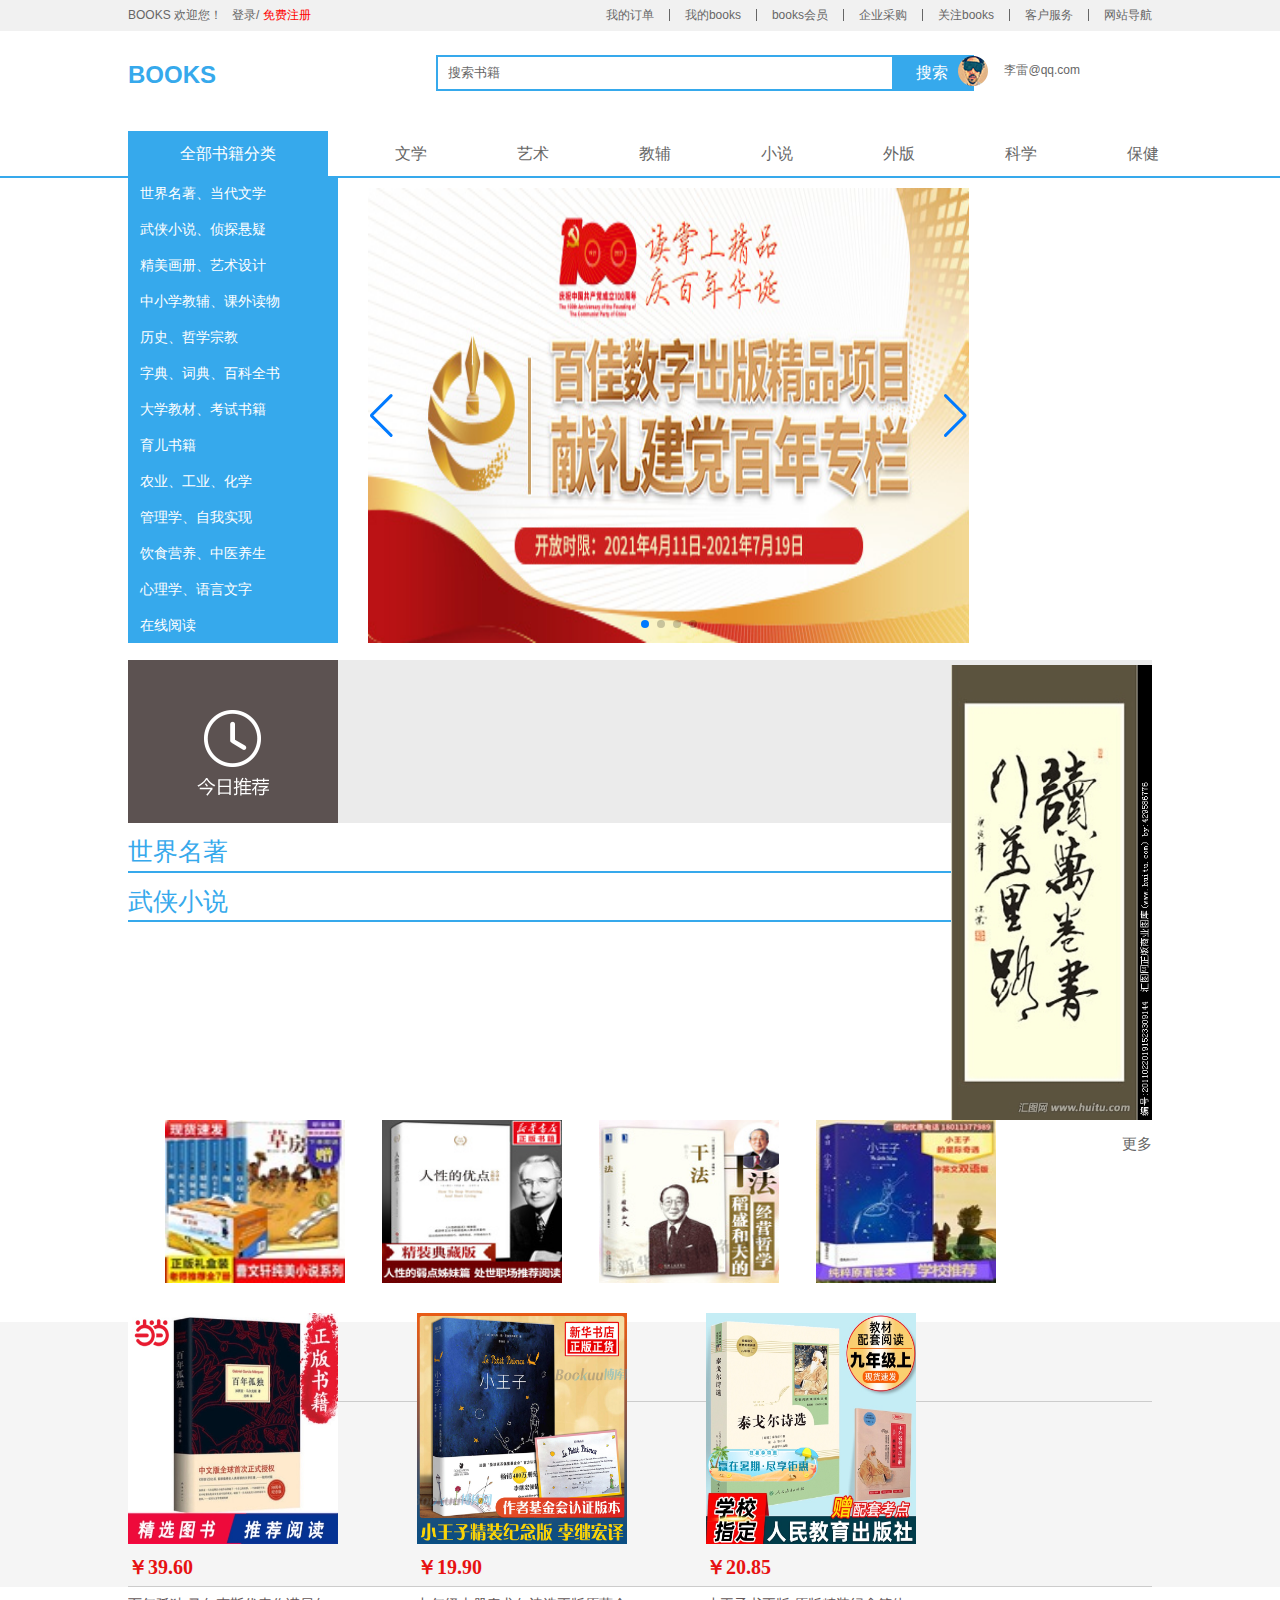
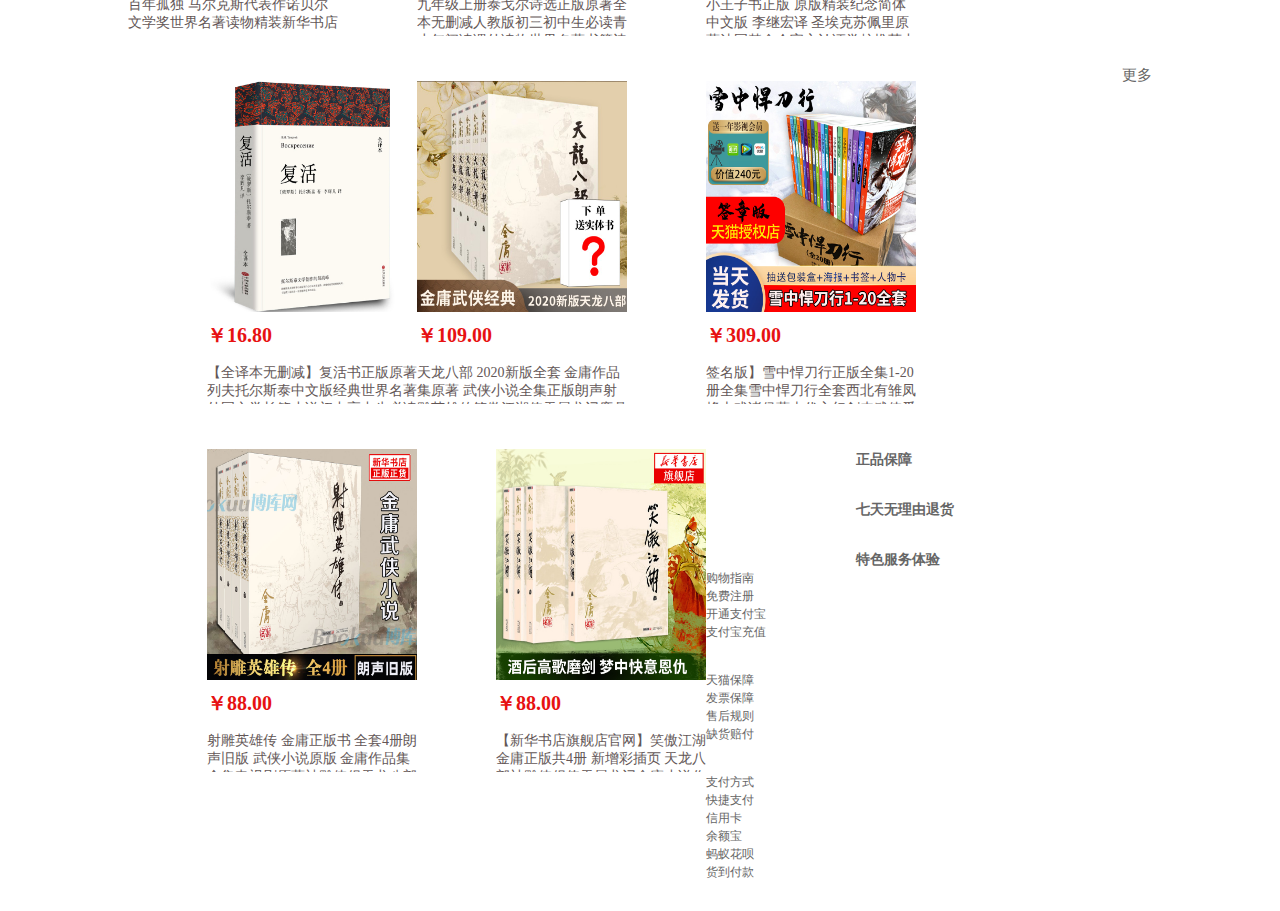
<file: index.html>
<!DOCTYPE html>
<html lang="en">

<head>
    <meta charset="UTF-8">
    <meta http-equiv="X-UA-Compatible" content="IE=edge">
    <meta name="viewport" content="width=device-width, initial-scale=1.0">
    <title>BOOKS</title>
    <link rel="stylesheet" href="css/swiper-bundle.min.css">
    <link rel="stylesheet" href="css/index.css">
    <link rel="stylesheet" href="css/base.css">
</head>

<body>
    <!-- 顶部 -->
    <section class="shortcut">
        <div class="w">
            <div class="fl">
                <ul>
                    <li>BOOKS 欢迎您！&nbsp;&nbsp;&nbsp;</li>
                    <li>
                        <a href="Second level page/register.html" target="_blank">登录/ <span>免费注册</span></a>
                    </li>
                </ul>
            </div>
            <div class="fr">
                <ul>
                    <li>我的订单</li>
                    <li></li>
                    <li class="arrow-icon">我的books</li>
                    <li></li>
                    <li>books会员</li>
                    <li></li>
                    <li>企业采购</li>
                    <li></li>
                    <li>关注books</li>
                    <li></li>
                    <li>客户服务</li>
                    <li></li>
                    <li>网站导航</li>
                </ul>
            </div>
        </div>
    </section>
    <!-- 头部 -->
    <header class="w">
        <div class="logo">
            <h1>BOOKS</h1>
        </div>
        <div class="search">
            <input type="text" name="" id="" value="搜索书籍">
            <button>搜索</button>
        </div>
        <div class="shopcar">
            <img src="images/user.png" alt="">&nbsp;
            &nbsp;&nbsp; <span>李雷@qq.com</span>
        </div>
    </header>
    <!-- 导航栏 -->
    <nav class="nav">
        <div class="w">
            <div class="dt">全部书籍分类</div>
            <ul class="navitems">
                <li><a href="">文学</a></li>
                <li><a href="">艺术</a></li>
                <li><a href="">教辅</a></li>
                <li><a href="">小说</a></li>
                <li><a href="">外版</a></li>
                <li><a href="">科学</a></li>
                <li><a href="">保健</a></li>
            </ul>
        </div>
    </nav>
    <!-- banner部分 -->
    <div class="w">
        <!-- 侧边栏具体分类 -->
        <div class="dd">
            <ul>
                <li><a href="#">世界名著、当代文学</a> </li>
                <li><a href="#">武侠小说、侦探悬疑</a> </li>
                <li><a href="#">精美画册、艺术设计</a> </li>
                <li><a href="#">中小学教辅、课外读物</a> </li>
                <li><a href="#">历史、哲学宗教</a> </li>
                <li><a href="#">字典、词典、百科全书</a> </li>
                <li><a href="#">大学教材、考试书籍</a> </li>
                <li><a href="#">育儿书籍</a> </li>
                <li><a href="#">农业、工业、化学</a> </li>
                <li><a href="#">管理学、自我实现</a> </li>
                <li><a href="#">饮食营养、中医养生</a> </li>
                <li><a href="#">心理学、语言文字</a> </li>
                <li><a href="#">在线阅读</a> </li>
            </ul>
        </div>
        <!-- 焦点图 -->
        <div class="focus">
            <div class="swiper-container">
                <div class="swiper-wrapper">
                    <div class="swiper-slide"><img src="images/focus3.jpg"></div>
                    <div class="swiper-slide"><img src="images/focus4.jpg"></div>
                    <div class="swiper-slide"><img src="images/focus2.jpg"></div>
                    <div class="swiper-slide"><img src="images/focus1.jpg"></div>
                </div>
                <!-- Add Pagination -->
                <div class="swiper-pagination"></div>
                <!-- Add Arrows -->
                <div class="swiper-button-next"></div>
                <div class="swiper-button-prev"></div>
            </div>
        </div>
        <div class="write">
            <img src="images/R-C.jpg" alt="">
        </div>
    </div>
    <!-- 今日推荐 -->
    <div class="w recom">
        <div class="recom_hd">
            <img src="images/recom.png" alt="">
        </div>
        <div class="recom_bd">
            <ul>
                <li><img src="images/recom_1.jpg" alt=""></li>
                <li><img src="images/recom_2.jpg" alt=""></li>
                <li><img src="images/recom_3.jpg" alt=""></li>
                <li><img src="images/recom_4.jpg" alt=""></li>
            </ul>
        </div>
    </div>
    <!-- 分类商品展示 -->
    <!-- 世界名著 -->
    <div class="w main">
        <h3>世界名著<a href="Second level page/list.html" target="_blank">更多</a></h3>
        <ul>
            <li>
                <a href=""><img src="images/bd_1.jpg" alt=""></a>
                <br><span>￥39.60</span>
                <p>百年孤独 马尔克斯代表作诺贝尔文学奖世界名著读物精装新华书店</p>
            </li>
            <li>
                <a href=""><img src="images/bd_2.jpg" alt=""></a>
                <br><span>￥19.90</span>
                <p>九年级上册泰戈尔诗选正版原著全本无删减人教版初三初中生必读青少年阅读课外读物世界名著书籍诗歌诗集飞鸟集新月人教社水浒传</p>
            </li>
            <li>
                <a href=""><img src="images/bd_3.jpg" alt=""></a>
                <br><span>￥20.85</span>
                <p>小王子书正版 原版精装纪念简体中文版 李继宏译 圣埃克苏佩里原著法国基金会官方认证学校推荐中小学生阅读世界名著书籍畅销包邮</p>
            </li>
            <li>
                <a href=""><img src="images/bd_4.jpg" alt=""></a>
                <br><span>￥16.80</span>
                <p>【全译本无删减】复活书正版原著 列夫托尔斯泰中文版经典世界名著外国文学长篇小说初中高中生必读课外阅读书籍 十大俄罗斯文学wp</p>
            </li>
        </ul>
    </div>
    <!-- 武侠小说 -->
    <div class="w main">
        <h3>武侠小说<a href="#">更多</a></h3>
        <ul>
            <li>
                <a href=""><img src="images/bd1_1.jpg" alt=""></a>
                <br><span>￥109.00</span>
                <p>天龙八部 2020新版全套 金庸作品集原著 武侠小说全集正版朗声射雕英雄传笑傲江湖倚天屠龙记鹿鼎记神雕侠侣 金庸全集小说畅销书籍</p>
            </li>
            <li>
                <a href=""><img src="images/bd1_2.jpg" alt=""></a>
                <br><span>￥309.00</span>
                <p>签名版】雪中悍刀行正版全集1-20册全集雪中悍刀行全套西北有雏凤烽火戏诸侯著古代玄幻剑来武侠爱情畅销小说玄幻畅销书籍排行榜</p>
            </li>
            <li>
                <a href=""><img src="images/bd1_3.jpg" alt=""></a>
                <br><span>￥88.00</span>
                <p> 射雕英雄传 金庸正版书 全套4册朗声旧版 武侠小说原版 金庸作品集全集电视剧原著神雕侠侣天龙八部倚天屠龙记畅销书籍</p>
            </li>
            <li>
                <a href=""><img src="images/bd1_4.jpg" alt=""></a>
                <br><span>￥88.00</span>
                <p>【新华书店旗舰店官网】笑傲江湖 金庸正版共4册 新增彩插页 天龙八部神雕侠侣倚天屠龙记金庸小说作品集经典武侠小说畅销书排行榜</p>
            </li>
        </ul>
    </div>
    <!-- 底部 -->
    <footer class="footer">
        <div class="w">
            <div class="mod_service">
                <ul>
                    <li>
                        <div class="service_txt">
                            <h4>正品保障</h4>
                        </div>
                    </li>
                    <li>
                        <div class="service_txt">
                            <h4>七天无理由退货</h4>
                        </div>
                    </li>
                    <li>
                        <div class="service_txt">
                            <h4>特色服务体验</h4>
                        </div>
                    </li>
                </ul>
            </div>
            <div class="mod_help">
                <dl>
                    <dt>购物指南</dt>
                    <dd><a href="#">免费注册</a></dd>
                    <dd><a href="#">开通支付宝</a></dd>
                    <dd><a href="#">支付宝充值</a></dd>
                </dl>
                <dl>
                    <dt>天猫保障</dt>
                    <dd><a href="#">发票保障</a></dd>
                    <dd><a href="#">售后规则</a></dd>
                    <dd><a href="#">缺货赔付</a></dd>
                </dl>
                <dl>
                    <dt>支付方式</dt>
                    <dd><a href="#">快捷支付</a></dd>
                    <dd><a href="#">信用卡</a></dd>
                    <dd><a href="#">余额宝</a></dd>
                    <dd><a href="#">蚂蚁花呗</a></dd>
                    <dd><a href="#">货到付款</a></dd>
                </dl>
            </div>
    </footer>
    <!-- js部分 -->
    <script src="js/swiper-bundle.min.js"></script>
    <script>
        var input = document.querySelector('.search').querySelector('input');
        input.onfocus = function () {
            if (this.value == '搜索书籍') {
                this.value = '';
            }
        }
        input.onblur = function () {
            if (this.value == '') {
                this.value = '搜索书籍';
            } else {
                input = this.value;
            }
        }
    </script>
    <script>
        var swiper = new Swiper('.swiper-container', {
            slidesPerView: 1,
            spaceBetween: 30,
            loop: true,
            pagination: {
                el: '.swiper-pagination',
                clickable: true,
            },
            navigation: {
                nextEl: '.swiper-button-next',
                prevEl: '.swiper-button-prev',
            },
        });
    </script>

</body>

</html>
</file>
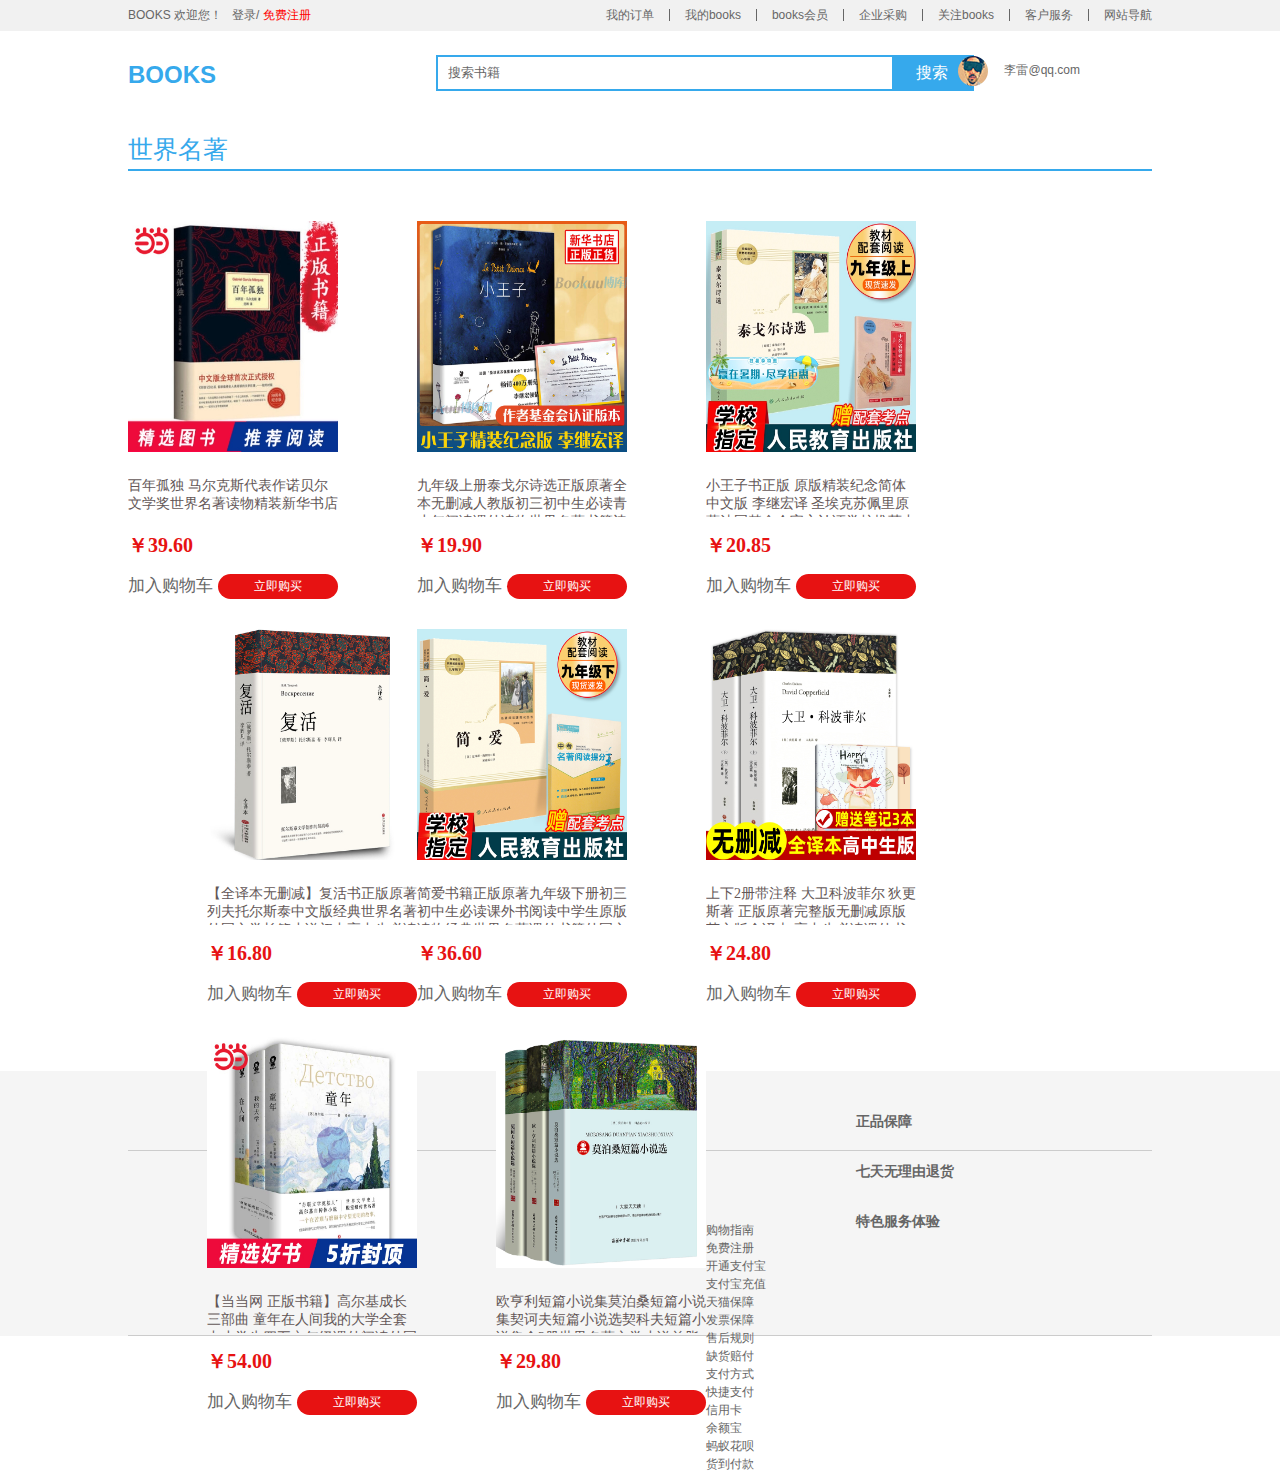
<file: Second level page/list.html>
<!DOCTYPE html>
<html lang="en">

<head>
    <meta charset="UTF-8">
    <meta http-equiv="X-UA-Compatible" content="IE=edge">
    <meta name="viewport" content="width=device-width, initial-scale=1.0">
    <title>list</title>
    <link rel="stylesheet" href="../css/base.css">
    <link rel="stylesheet" href="../css/list.css">
</head>

<body>
    <section class="shortcut">
        <div class="w">
            <div class="fl">
                <ul>
                    <li>BOOKS 欢迎您！&nbsp;&nbsp;&nbsp;</li>
                    <li>
                        <a href="Second level page/register.html" target="_blank">登录/ <span>免费注册</span></a>
                    </li>
                </ul>
            </div>
            <div class="fr">
                <ul>
                    <li>我的订单</li>
                    <li></li>
                    <li class="arrow-icon">我的books</li>
                    <li></li>
                    <li>books会员</li>
                    <li></li>
                    <li>企业采购</li>
                    <li></li>
                    <li>关注books</li>
                    <li></li>
                    <li>客户服务</li>
                    <li></li>
                    <li>网站导航</li>
                </ul>
            </div>
        </div>
    </section>
    <!-- 头部 -->
    <header class="w">
        <div class="logo">
            <h1>BOOKS</h1>
        </div>
        <div class="search">
            <input type="text" name="" id="" value="搜索书籍">
            <button>搜索</button>
        </div>
        <div class="shopcar">
            <img src="../images/user.png" alt="">&nbsp;
            &nbsp;&nbsp; <span>李雷@qq.com</span>
        </div>
    </header>
    <h3 class="nav w">世界名著</h3>
    <div class="main">
        <ul class="w">
            <li>
                <a href=""><img src="../images/bd_1.jpg" alt=""></a>
                <p>百年孤独 马尔克斯代表作诺贝尔文学奖世界名著读物精装新华书店</p>
                <span>￥39.60</span>
                <div class="buy">
                    <a href="#">加入购物车</a>
                    <a href="#">立即购买</a>
                </div>
            </li>
            <li>
                <a href=""><img src="../images/bd_2.jpg" alt=""></a>
                <p>九年级上册泰戈尔诗选正版原著全本无删减人教版初三初中生必读青少年阅读课外读物世界名著书籍诗歌诗集飞鸟集新月人教社水浒传</p>
                <span>￥19.90</span>
                <div class="buy">
                    <a href="#">加入购物车</a>
                    <a href="#">立即购买</a>
                </div>
            </li>
            <li>
                <a href=""><img src="../images/bd_3.jpg" alt=""></a>
                <p>小王子书正版 原版精装纪念简体中文版 李继宏译 圣埃克苏佩里原著法国基金会官方认证学校推荐中小学生阅读世界名著书籍畅销包邮</p>
                <span>￥20.85</span>
                <div class="buy">
                    <a href="#">加入购物车</a>
                    <a href="#">立即购买</a>
                </div>
            </li>
            <li>
                <a href=""><img src="../images/bd_4.jpg" alt=""></a>
                <p>【全译本无删减】复活书正版原著 列夫托尔斯泰中文版经典世界名著外国文学长篇小说初中高中生必读课外阅读书籍 十大俄罗斯文学wp</p>
                <span>￥16.80</span>
                <div class="buy">
                    <a href="#">加入购物车</a>
                    <a href="#">立即购买</a>
                </div>
            </li>
        </ul>
        <ul class="w">
            <li>
                <a href=""><img src="../images/bd_5.jpg" alt=""></a>
                <p>简爱书籍正版原著九年级下册初三初中生必读课外书阅读中学生原版读物经典世界名著课外书籍外国文学人民教育出版社完整版</p>
                <span>￥36.60</span>
                <div class="buy">
                    <a href="#">加入购物车</a>
                    <a href="#">立即购买</a>
                </div>
            </li>
            <li>
                <a href=""><img src="../images/bd_6.jpg" alt=""></a>
                <p>上下2册带注释 大卫科波菲尔 狄更斯著 正版原著完整版无删减原版英文版全译本 高中生必读课外书名著高一课外阅读书籍世界名著</p>
                <span>￥24.80</span>
                <div class="buy">
                    <a href="#">加入购物车</a>
                    <a href="#">立即购买</a>
                </div>
            </li>
            <li>
                <a href=""><img src="../images/bd_7.jpg" alt=""></a>
                <p>【当当网 正版书籍】高尔基成长三部曲 童年在人间我的大学全套中小学生四五六年级课外阅读外国小说世界名著</p>
                <span>￥54.00</span>
                <div class="buy">
                    <a href="#">加入购物车</a>
                    <a href="#">立即购买</a>
                </div>
            </li>
            <li>
                <a href=""><img src="../images/bd_8.jpg" alt=""></a>
                <p>欧亨利短篇小说集莫泊桑短篇小说集契诃夫短篇小说选契科夫短篇小说集全3册世界名著文学小说羊脂球项链青少年课外书籍商务印书馆p</p>
                <span>￥29.80</span>
                <div class="buy">
                    <a href="#">加入购物车</a>
                    <a href="#">立即购买</a>
                </div>
            </li>
        </ul>
    </div>
    <footer class="footer">
        <div class="w">
            <div class="mod_service">
                <ul>
                    <li>
                        <div class="service_txt">
                            <h4>正品保障</h4>
                        </div>
                    </li>
                    <li>
                        <div class="service_txt">
                            <h4>七天无理由退货</h4>
                        </div>
                    </li>
                    <li>
                        <div class="service_txt">
                            <h4>特色服务体验</h4>
                        </div>
                    </li>
                </ul>
            </div>
            <div class="mod_help">
                <dl>
                    <dt>购物指南</dt>
                    <dd><a href="#">免费注册</a></dd>
                    <dd><a href="#">开通支付宝</a></dd>
                    <dd><a href="#">支付宝充值</a></dd>
                </dl>
                <dl>
                    <dt>天猫保障</dt>
                    <dd><a href="#">发票保障</a></dd>
                    <dd><a href="#">售后规则</a></dd>
                    <dd><a href="#">缺货赔付</a></dd>
                </dl>
                <dl>
                    <dt>支付方式</dt>
                    <dd><a href="#">快捷支付</a></dd>
                    <dd><a href="#">信用卡</a></dd>
                    <dd><a href="#">余额宝</a></dd>
                    <dd><a href="#">蚂蚁花呗</a></dd>
                    <dd><a href="#">货到付款</a></dd>
                </dl>
            </div>
    </footer>
</body>

</html>
</file>
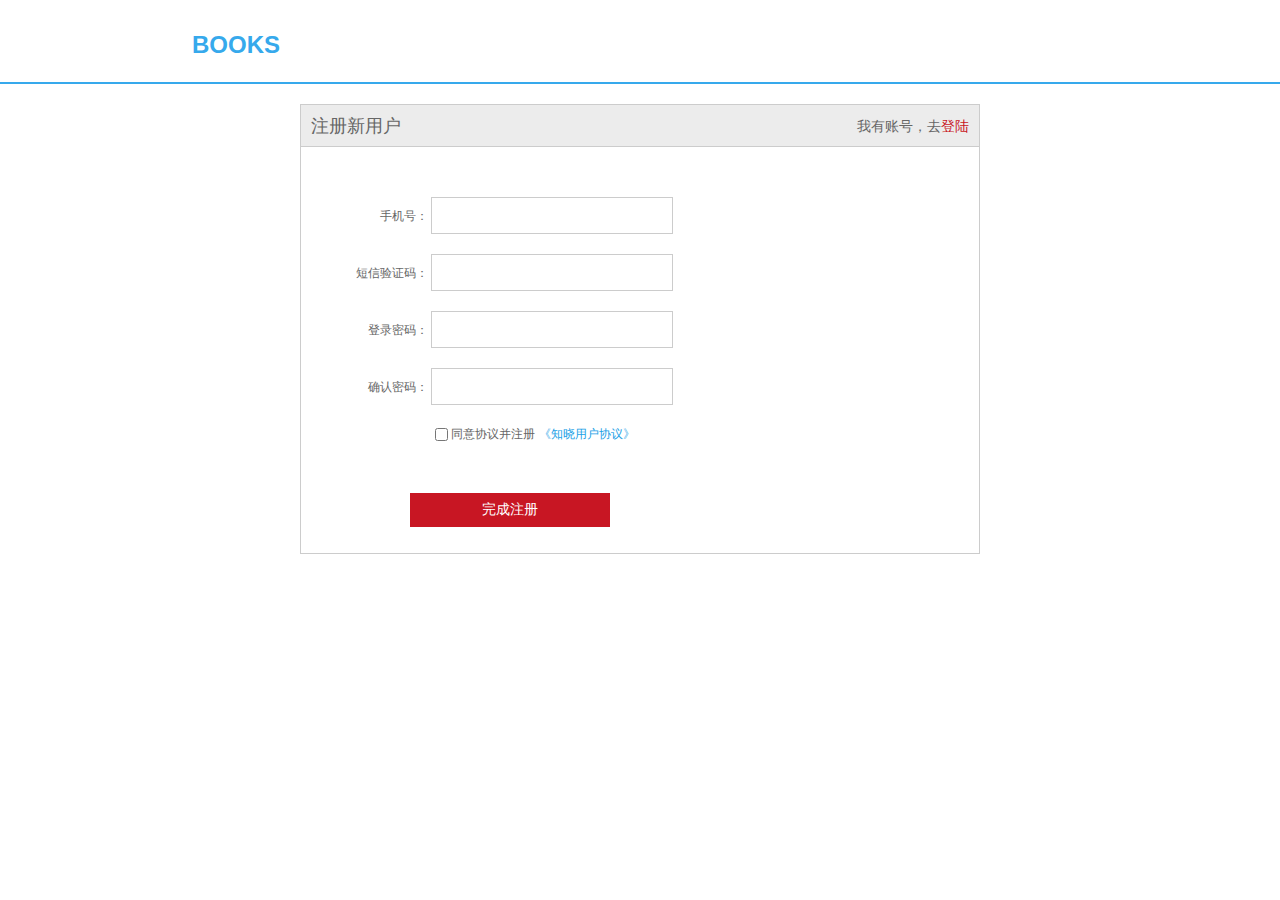
<file: Second level page/register.html>
<!DOCTYPE html>
<html lang="en">

<head>
    <meta charset="UTF-8">
    <meta http-equiv="X-UA-Compatible" content="IE=edge">
    <meta name="viewport" content="width=device-width, initial-scale=1.0">
    <title>Register</title>
    <link rel="stylesheet" href="../css/base.css">
    <link rel="stylesheet" href="../css/register.css">
</head>

<body>
    <header>
        <div class="logo w">
            <h1>BOOKS</h1>
        </div>
    </header>
    <div class="registerarea">
        <h3>注册新用户
            <div class="login">我有账号，去<a href="#">登陆</a></div>
        </h3>
        <div class="reg_form">
            <form action="">
                <ul>
                    <li>
                        <label for="">手机号：</label> <input type="text" class="inp">
                    </li>
                    <li><label for="">短信验证码：</label> <input type="text" class="inp">

                    </li>
                    <li><label for="">登录密码：</label> <input type="password" class="inp">
                    </li>
                    <li><label for="">确认密码：</label> <input type="password" class="inp">
                    </li>
                    <li class="agree"><input type="checkbox" name="" id="">
                        同意协议并注册 <a href="#">《知晓用户协议》</a>

                    </li>
                    <li>
                        <input type="submit" value="完成注册" class="btn">
                    </li>
                </ul>
            </form>
        </div>
    </div>
</body>

</html>
</file>
<file: css/index.css>
.w {
    width: 80%;
    margin: 0 auto;
}
.fl {
    float: left;
}
.fl ul li a span {
    color: red;
}
.fr {
    float: right;
}
.style_red {
    color: #36a9ec;
}
/* 快捷导航模块 */
.shortcut {
    height: 31px;
    line-height: 31px;
    background-color: #f1f1f1;
}
.shortcut ul li {
    float: left;
}
/* 选择所有的偶数的小li */
.shortcut .fr ul li:nth-child(even) {
    width: 1px;
    height: 12px;
    background-color: #666;
    margin: 9px 15px 0;
}
.logo h1 {
    position: absolute;
    top: 25px;
    width: 200px;
    height: 101px;
    line-height: 100px;
    color: #36a9ec;
}
.header {
    position: relative;
    height: 105px;
}
.search {
    position: absolute;
    left: 346px;
    top: 55px;
    margin-left: 90px;
    width: 538px;
    height: 36px;
    line-height: 90px;
    border: 2px solid #36a9ec;
}
.search input {
    float: left;
    width: 454px;
    height: 32px;
    padding-left: 10px;
    color: #666;
}
.search button {
    float: left;
    width: 80px;
    height: 32px;
    background-color: #36a9ec;
    font-size: 16px;
    color: #fff;
}
.shopcar {
    position: absolute;
    right: 200px;
    top: 25px;
    line-height: 90px;
}
.nav {
    position: relative;
    height: 47px;
    margin-top: 100px;
    border-bottom: 2px solid #36a9ec;
}
.nav .dt {
     width: 19.5%;
    height: 19.5%;
    color: #fff;
    background-color: #36a9ec;
    text-align: center;
    line-height: 45px;
    font-size: 16px;
}
.navitems {
    position: absolute;
    left: 350px;
    top: 0;
}
.navitems li {
    float: left;
}
.navitems li a {
    display: block;
    height: 45px;
    line-height: 45px;
    font-size: 16px;
    padding: 0 45px;
}
.navitems li a:hover {
    color: white;
    background-color: #36a9ec;
}
.dd {
    float: left;
    width: 210px;
    height: 465px;
    background-color: #36a9ec;
}
.dd ul li {
    position: relative;
    height: 36px;
    line-height: 31px;
    margin-left: 2px;
    padding-left: 10px;
}
.dd ul li:hover {
   background-color: #fff;
}
 .dd ul li a {
    font-size: 14px;
    color: #fff;
}
 .dd ul li:hover a {
    color: #36a9ec;
}
.focus {
    margin: 10px 20px;
    float: left;
    width: 621px;
    height: 455px;
    /* background-color: purple; */
}
.focus img {
    width: 621px;
    height: 455px;
    padding: 0 10px;
}
.focus .swiper-container {
      width: 100%;
      height: 100%;
      margin-left: auto;
      margin-right: auto;
    }

.focus .swiper-slide {
      text-align: center;
      font-size: 18px;
      background: #fff;

      /* Center slide text vertically */
      display: -webkit-box;
      display: -ms-flexbox;
      display: -webkit-flex;
      display: flex;
      -webkit-box-pack: center;
      -ms-flex-pack: center;
      -webkit-justify-content: center;
      justify-content: center;
      -webkit-box-align: center;
      -ms-flex-align: center;
      -webkit-align-items: center;
      align-items: center;
    }
.write {
    margin: 12px 0 0 0;
    float: right;
    width: 201px;
    height: 455px;
} 
.write img {
    width: 100%;
    height: 100%;
}
.recom {
    height: 163px;
    background-color: #ebebeb;
    margin-top: 482px;
}
.recom_hd {
    float: left;
    height: 163px;
    width: 210px;
    background-color: #5c5251;
    text-align: center;
    padding-top: 50px;
}
.recom_bd {
    float: left;
}
.recom_bd ul li {
    position: relative;
    float: left;
    margin-left: 37px;
}
.recom_bd ul li img {
    width: 180px;
    height: 163px;
}
.main {
    margin-top: 10px;
    /* background-color: purple; */
}
.main h3 {
    font-size: 25px;
    font-weight: 400;
    color: #36a9ec;
    border-bottom: 2px solid #36a9ec;
}
.main h3 a {
    float: right;
    font: 400 15px  '宋体';
    padding-top: 15px;
}
.main ul li {
    float: left;
    width: 210px;
    margin-top: 30px;
    margin-left: 79px;
}
.main ul li a img {
    height: 231px;
    width: 210px;
    margin-bottom: 10px;
}
.main li:first-child {
    margin-left: 0;
}
.main ul li span {
    color: rgb(231, 18, 18);
    font: 700 20px '宋体';
}
.main ul li p {
    overflow: hidden;
    margin: 15px 0;
    font: 14px Microsoft YaHei;
    height: 40px;
    color: rgb(99, 87, 87);
}
.main ul li p:hover {
    overflow: initial;
}
.footer {
    /* height: 415px; */
    background-color: #f5f5f5;
    margin-top: 400px;
}
.mod_service {
    height: 80px;
    border-bottom: 1px solid #ccc;
}
.mod_service ul li {
    float: left;
    width: 300px;
    height: 50px;
    padding-left: 150px;
}
.service_txt h4 {
    padding-top: 30px;
    font-size: 14px;
}
.mod_help {
    height: 185px;
    border-bottom: 1px solid #ccc;
    padding-top: 20px;
    padding-left: 150px;
}
.mod_help dl {
    float: left;
    width: 200px;
    margin-right: 90px;
    margin-bottom: 30px;
}
</file>
<file: css/base.css>
/* 把我们所有标签的内外边距清零 */
* {
    margin: 0;
    padding: 0;
    /* css3盒子模型 */
    box-sizing: border-box;
}
/* em 和 i 斜体的文字不倾斜 */
em,
i {
    font-style: normal
}
/* 去掉li 的小圆点 */
li {
    list-style: none
}

img {
    /* border 0 照顾低版本浏览器 如果 图片外面包含了链接会有边框的问题 */
    border: 0;
    /* 取消图片底侧有空白缝隙的问题 */
    vertical-align: middle
}

button {
    /* 当我们鼠标经过button 按钮的时候，鼠标变成小手 */
    cursor: pointer
}

a {
    color: #666;
    text-decoration: none
}

a:hover {
    color: #c81623
}

button,
input {
    /* "\5B8B\4F53" 就是宋体的意思 这样浏览器兼容性比较好 */
    font-family: Microsoft YaHei, Heiti SC, tahoma, arial, Hiragino Sans GB, "\5B8B\4F53", sans-serif;
    /* 默认有灰色边框我们需要手动去掉 */
    border: 0; 
    outline: none;
}

body {
    /* CSS3 抗锯齿形 让文字显示的更加清晰 */
    -webkit-font-smoothing: antialiased;
    background-color: #fff;
    font: 12px/1.5 Microsoft YaHei, Heiti SC, tahoma, arial, Hiragino Sans GB, "\5B8B\4F53", sans-serif;
    color: #666
    
}

.hide,
.none {
    display: none
}
/* 清除浮动 */
.clearfix:after {
    visibility: hidden;
    clear: both;
    display: block;
    content: ".";
    height: 0
}

.clearfix {
    *zoom: 1
}
</file>
<file: css/list.css>
.w {
    width: 80%;
    margin: 0 auto;
}
.fl {
    float: left;
}
.fl ul li a span {
    color: red;
}
.fr {
    float: right;
}
.style_red {
    color: #36a9ec;
}
/* 快捷导航模块 */
.shortcut {
    height: 31px;
    line-height: 31px;
    background-color: #f1f1f1;
}
.shortcut ul li {
    float: left;
}
/* 选择所有的偶数的小li */
.shortcut .fr ul li:nth-child(even) {
    width: 1px;
    height: 12px;
    background-color: #666;
    margin: 9px 15px 0;
}
.logo h1 {
    position: absolute;
    top: 25px;
    width: 200px;
    height: 101px;
    line-height: 100px;
    color: #36a9ec;
}
.header {
    position: relative;
    height: 105px;
}
.search {
    position: absolute;
    left: 346px;
    top: 55px;
    margin-left: 90px;
    width: 538px;
    height: 36px;
    line-height: 90px;
    border: 2px solid #36a9ec;
}
.search input {
    float: left;
    width: 454px;
    height: 32px;
    padding-left: 10px;
    color: #666;
}
.search button {
    float: left;
    width: 80px;
    height: 32px;
    background-color: #36a9ec;
    font-size: 16px;
    color: #fff;
}
.shopcar {
    position: absolute;
    right: 200px;
    top: 25px;
    line-height: 90px;
}
.nav {
    font-size: 25px;
    font-weight: 400;
    margin-top: 100px;
    color: #36a9ec;
    border-bottom: 2px solid #36a9ec;
}
.main ul {
    margin-bottom: 20px;
}
.main ul li {
    float: left;
    width: 210px;
    margin-top: 30px;
    margin-left: 79px;
}
.main ul li a img {
    height: 231px;
    width: 210px;
    margin-bottom: 10px;
}
.main li:first-child {
    margin-left: 0;
}
.main ul li span {
    color: rgb(231, 18, 18);
    font: 700 20px '宋体';
}
.main ul li p {
    overflow: hidden;
    margin: 15px 0;
    font: 14px Microsoft YaHei;
    height: 40px;
    color: rgb(99, 87, 87);
}
.buy {
    margin-top: 15px;
}
.buy a:first-child {
    margin-right: 5px;
    font: 400 17px '宋体';
}
.buy a:nth-child(2) {
    float: right;
    width: 120px;
    height: 25px;
    color: white;
    text-align: center;
    line-height: 25px;
    border-radius: 20px;
    background-color: rgb(231, 18, 18);
}
.footer {
    /* height: 415px; */
    background-color: #f5f5f5;
    margin-top: 900px;
}
.mod_service {
    height: 80px;
    border-bottom: 1px solid #ccc;
}
.mod_service ul li {
    float: left;
    width: 300px;
    height: 50px;
    padding-left: 150px;
}
.service_txt h4 {
    padding-top: 40px;
    font-size: 14px;
}
.mod_help {
    height: 185px;
    border-bottom: 1px solid #ccc;
    padding-top: 20px;
    padding-left: 150px;
}
.mod_help dl {
    float: left;
    width: 200px;
    margin-right: 90px;
    /* margin-bottom: 30px; */
}
</file>
<file: css/register.css>
.w {
    width: 70%;
    margin: 0 auto;
}
header {
    height: 84px;
    border-bottom: 2px solid #36a9ec;
}
.logo h1 {
    
    width: 200px; 
    height: 101px;
    line-height: 90px;
    color: #36a9ec;
}
.registerarea {
    height: 450px;
    border: 1px solid #ccc;
    margin: 20px 300px;
}
.registerarea h3 {
    height: 42px;
    border-bottom: 1px solid #ccc;
    background-color: #ececec;
    line-height: 42px;
    padding: 0 10px;
    font-size: 18px;
    font-weight: 400;
}
.login {
    float: right;
    font-size: 14px;
}
.login a {
    color: #c81523;
}
.reg_form {
    width: 600px;

    margin: 50px auto 0;
}
.reg_form ul li {
    margin-bottom: 20px;
}
.reg_form ul li label {
    display: inline-block;
    width: 88px;
    text-align: right;
}
.reg_form ul li .inp {
    width: 242px;
    height: 37px;
    border: 1px solid #ccc;
}
.qiang {
    background-color: #f79100;
}
.agree {
    padding-left: 95px;
}
.agree input {
    vertical-align: middle;
}
.agree a {
    color: #1ba1e6;
}
.btn {
    width: 200px;
    height: 34px;
    background-color: #c81623;
    font-size: 14px;
    color: #fff;
    margin: 30px 0 0 70px;
}
</file>
